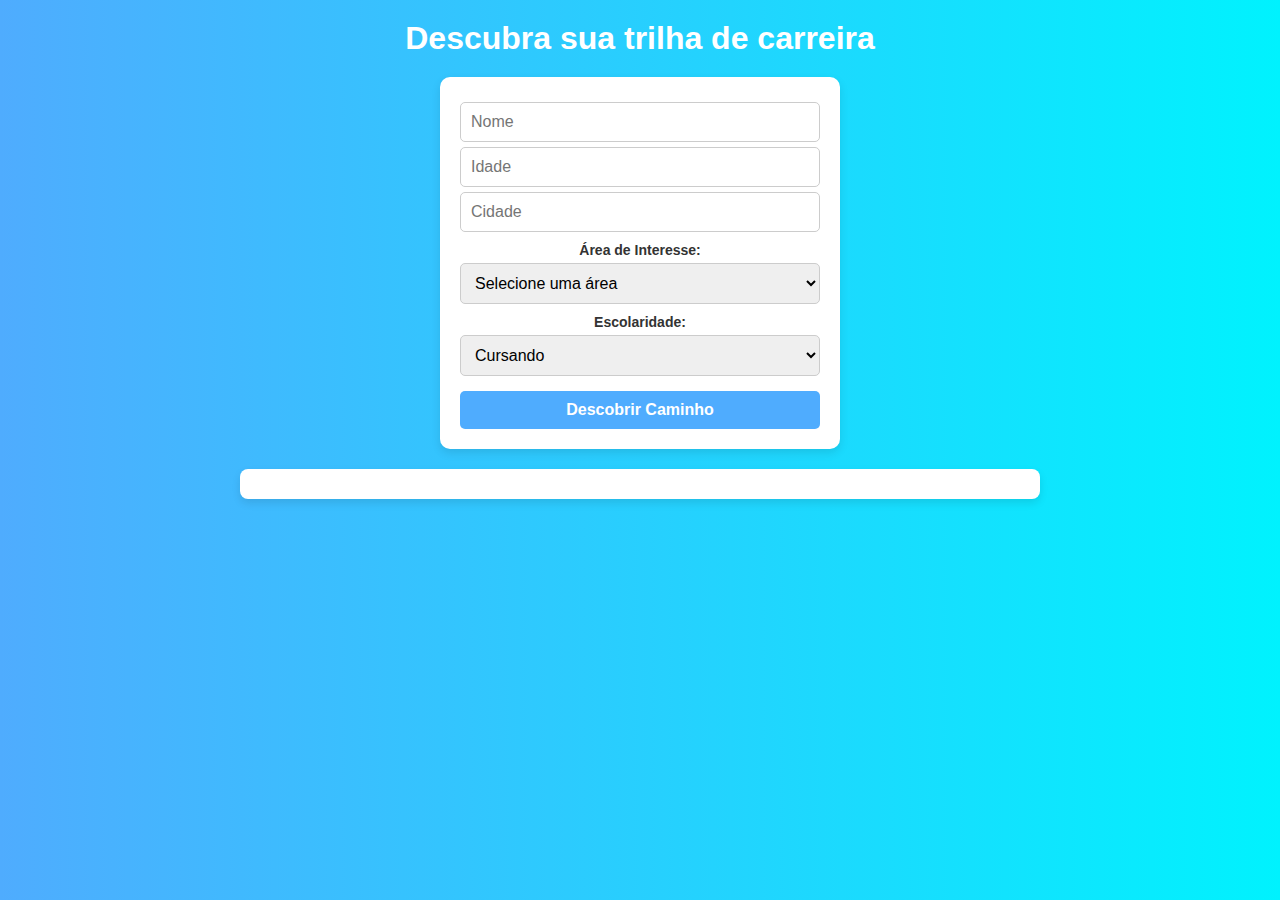
<file: index.html>
<!DOCTYPE html>
<html lang="pt-br">
<head>
    <meta charset="UTF-8">
    <meta name="viewport" content="width=device-width, initial-scale=1.0">
    <link rel="stylesheet" href="style.css">
    <title>Trilha de Carreiras</title>
</head>
<body>
    <h1>Descubra sua trilha de carreira</h1>
    <form id="career-form">
        <input type="text" id="name" placeholder="Nome" required>
        <input type="number" id="age" placeholder="Idade" required>
        <input type="text" id="city" placeholder="Cidade" required>
        
        <!-- Área de interesse -->
        <label for="area">Área de Interesse:</label>
        <select id="area" required>
            <option value="">Selecione uma área</option>
            <option value="tecnologia">Tecnologia</option>
        </select>

        <!-- Campo de seleção de curso, inicialmente oculto -->
        <label for="course" id="course-label" style="display:none;">Escolha um curso:</label>
        <select id="course" style="display:none;" required></select>

        <!-- Escolaridade -->
        <label for="education">Escolaridade:</label>
        <select id="education" required>
            <optgroup label="Ensino Fundamental">
                <option value="fundamental_cursando">Cursando</option>
                <option value="fundamental_incompleto">Incompleto</option>
                <option value="fundamental_completo">Completo</option>
            </optgroup>
            <optgroup label="Ensino Médio">
                <option value="medio_cursando">Cursando</option>
                <option value="medio_incompleto">Incompleto</option>
                <option value="medio_completo">Completo</option>
            </optgroup>
            <optgroup label="Ensino Superior">
                <option value="superior_cursando">Cursando</option>
                <option value="superior_incompleto">Incompleto</option>
                <option value="superior_completo">Completo</option>
            </optgroup>
        </select>

        <button type="submit">Descobrir Caminho</button>
    </form>

    <div id="recommendations"></div>
    <script src="script.js"></script>
</body>
</html>
</file>
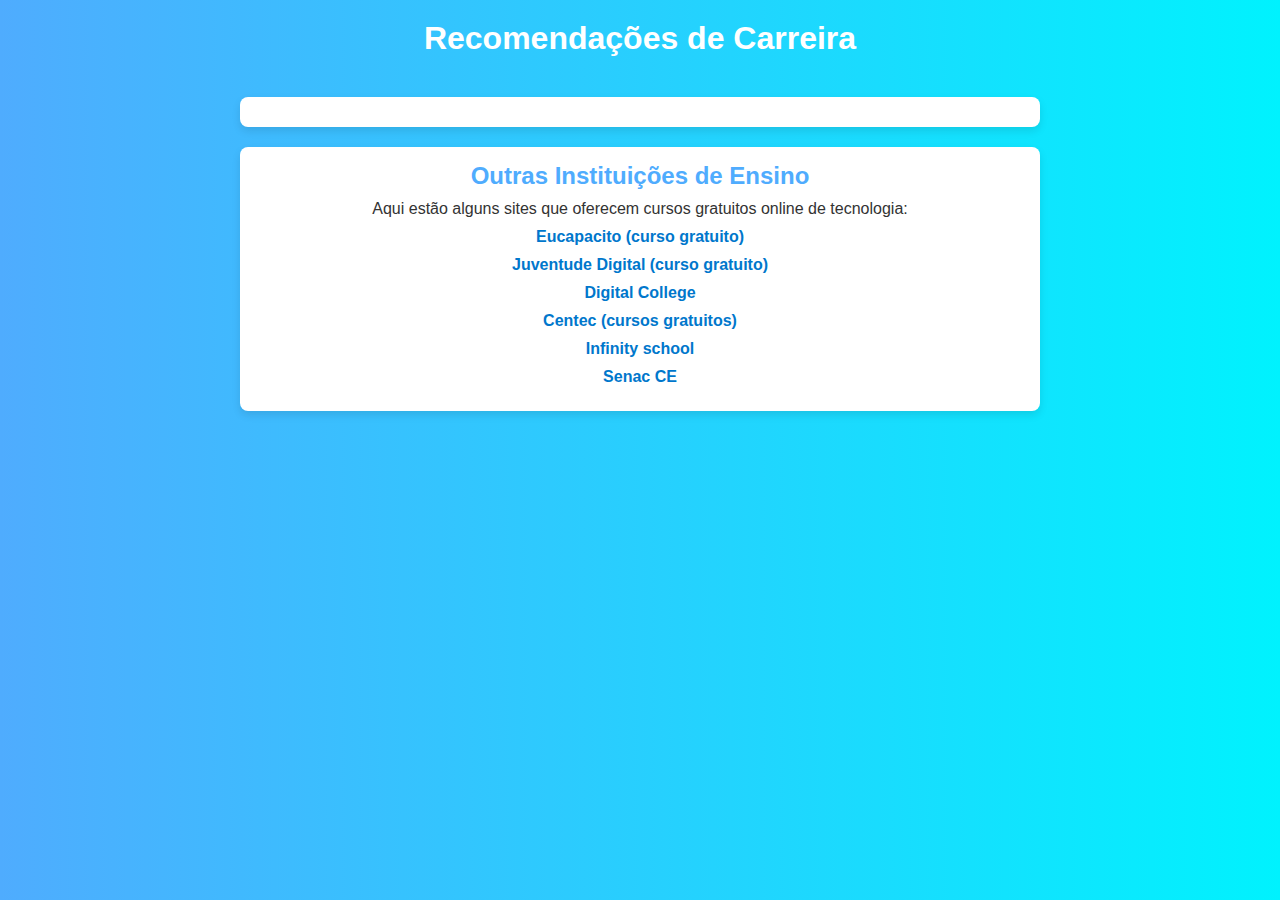
<file: recomendacao.html>
<!DOCTYPE html>
<html lang="pt-BR">

<head>
    <meta charset="UTF-8">
    <meta name="viewport" content="width=device-width, initial-scale=1.0">
    <title>Recomendações de Carreira</title>
    <link rel="stylesheet" href="style.css">
</head>

<body>
    <h1>Recomendações de Carreira</h1>
    <div id="recommendations"></div>

    <div id="additional-links">
        <h2>Outras Instituições de Ensino</h2>
        <p>Aqui estão alguns sites que oferecem cursos gratuitos online de tecnologia:</p>
        <ul>
            <li><a href="https://www.eucapacito.com.br/" target="_blank">Eucapacito (curso gratuito)</a></li>
            <li><a href="https://jd.fortaleza.ce.gov.br/cursos/" target="_blank">Juventude Digital (curso gratuito)</a></li>
            <li><a href="https://digitalcollege.com.br/" target="_blank">Digital College</a></li>
            <li><a href="https://www.centec.org.br/cursos/" target="_blank">Centec (cursos gratuitos)</a></li>
            <li><a href="https://infinityschool.com.br/" target="_blank">Infinity school</a></li>
            <li><a href="https://cursos.ce.senac.br/cursos/" target="_blank">Senac CE</a></li>
        </ul>
    </div>

    <script>
        document.addEventListener("DOMContentLoaded", function () {
            const userData = JSON.parse(localStorage.getItem("userData"));
            const course = userData.course; 

            const recommendations = {
                desenvolvimento_web: [
                    {
                        passo: 1,
                        nome: "Informática Básica",
                        carga_horaria: "66h",
                        instituicao: "Senac Centro | Fortaleza",
                        contato: "(85) 3270-5400",
                        site: "https://cursos.ce.senac.br/produto/informatica-basica-centro-noite-2025-07-225/",
                        imagem: "images/1.jpg"
                    },
                    {
                        passo: 2,
                        nome: "Desenvolvedor Web - Curso de Qualificação Profissional",
                        carga_horaria: "240h",
                        instituicao: "Senac Centro | Fortaleza",
                        contato: "(85) 3270-5400",
                        site: "https://cursos.ce.senac.br/produto/programador-web-2025-07-70/",
                        imagem: "images/2.jpg"
                    },
                    {
                        passo: 3,
                        nome: "Técnico em Desenvolvimento de Sistemas",
                        carga_horaria: "1200h",
                        instituicao: "Senac Centro | Fortaleza",
                        contato: "(85) 3270-5400",
                        site: "https://cursos.ce.senac.br/produto/tecnico-em-desenvolvimento-de-sistemas/",
                        imagem: "images/3.jpg"
                    },
                    {
                        passo: 4,
                        nome: "Graduação em Análise e Desenvolvimento de Sistemas (ADS)",
                        periodo: "5 semestres - 2 anos e meio",
                        instituicao: "Senac Centro | Fortaleza",
                        contato: "(85) 9984-0161",
                        site: "https://www.faculdadesenacce.com.br/product/analise-e-desenvolvimento-de-sistemas/",
                        imagem: "images/4.jpg"
                    },
                    {
                        passo: 5,
                        nome: "Pós-Graduação em Desenvolvimento de Sistemas",
                        carga_horaria: "360 horas (12 meses)",
                        instituicao: "EAD - Senac",
                        contato: "(11) 4090-1030",
                        site: "https://www.ead.senac.br/pos-graduacao/desenvolvimento-web/",
                        imagem: "images/7.png"
                    }
                ],
                cibersegurança: [
                    {
                        passo: 1,
                        nome: "Curso Básico de Informática",
                        carga_horaria: "66h",
                        instituicao: "Senac Centro | Fortaleza",
                        contato: "(85) 3270-5400",
                        site: "https://cursos.ce.senac.br/produto/informatica-basica-centro-noite-2025-07-225/",
                        imagem: "images/1.jpg"
                    },
                    {
                        passo: 2,
                        nome: "JAVA E ORIENTAÇÃO A OBJETOS",
                        carga_horaria: "40h",
                        instituicao: "SENAI Centro",
                        contato: "(85) 4009-6300",
                        site: "https://www.senai-ce.org.br/java-e-orientacao-a-objetos-32637",
                        imagem: "images/2.jpg"
                    },
                    {
                        passo: 3,
                        nome: "TÉCNICO EM REDES DE COMPUTADORES - SEMIPRESENCIAL",
                        carga_horaria: "1200h",
                        instituicao: "SENAI Centro",
                        contato: "(85) 4009-6300",
                        site: "https://www.senai-ce.org.br/tecnico-em-redes-de-computadores-semipresencial-32932",
                        imagem: "images/3.jpg"
                    },
                    {
                        passo: 4,
                        nome: "Tecnologia em Segurança da Informação",
                        carga_horaria: "2000h",
                        instituicao: "Senac CE",
                        contato: "(85) 9984-0161",
                        site: "https://www.faculdadesenacce.com.br/product/seguranca-da-informacao/",
                        imagem: "images/4.jpg"
                    },
                    {
                        passo: 5,
                        nome: "Pós-Graduação em Segurança da Informação",
                        carga_horaria: "12 meses",
                        instituicao: "Estácio",
                        contato: "(21) 98390-8414",
                        site: "https://estacio.br/cursos/pos-graduacao/seguranca-da-informacao",
                        imagem: "images/informatica.jpg"
                    }
                ],
                ciência_de_dados: [
                    {
                        passo: 1,
                        nome: "Excel Avançado",
                        carga_horaria: "30h",
                        instituicao: "SENAI Centro",
                        contato: "(85) 4009-6300",
                        site: "https://www.senai-ce.org.br/excel-avancado-32977",
                        imagem: "images/1.jpg"
                    },
                    {
                        passo: 2,
                        nome: "Banco de Dados",
                        carga_horaria: "60h",
                        instituicao: "SENAI Centro",
                        contato: "(85) 4009-6300",
                        site: "https://www.senai-ce.org.br/banco-de-dados-33370",
                        imagem: "images/2.jpg"
                    },
                    {
                        passo: 3,
                        nome: "Power BI",
                        carga_horaria: "40h",
                        instituicao: "SENAI Parangaba",
                        contato: "(85) 4009-6300",
                        site: "https://www.senai-ce.org.br/microsoft-power-bi-32659",
                        imagem: "images/3.jpg"
                    },
                    {
                        passo: 4,
                        nome: "Ciência da Computação",
                        carga_horaria: "4 anos",
                        instituicao: "Unifor",
                        contato: "(85) 3477-3170",
                        site: "https://unifor.br/web/graduacao/ciencia-da-computacao",
                        imagem: "images/informatica.jpg"
                    },
                ],

                inteligência_artificial: [
                    {
                        passo: 1,
                        nome: "EFICIÊNCIA PROFISSIONAL COM IA",
                        carga_horaria: "80h",
                        instituicao: "Senai centro",
                        contato: "(85) 4009-6300",
                        site: "https://www.senai-ce.org.br/eficiencia-profissional-com-ia-33418",
                        imagem: "images/7.png"
                    },
                    {
                        passo: 2,
                        nome: "IA FOR BUSINESS - INTELIGÊNCIA ARTIFICIAL APLICADA À GESTÃO",
                        carga_horaria: "36h",
                        instituicao: "Senac ce",
                        contato: "(85) 3270-5400",
                        site: "https://cursos.ce.senac.br/produto/ia-for-business-inteligencia-artificial-aplicada-a-gestao-2025-07-92/",
                        imagem: "images/2.jpg"
                    },
                    {
                        passo: 3,
                        nome: "Tecnologia em Inteligência Artificial",
                        carga_horaria: "2000h",
                        instituicao: "Senac",
                        contato: "(85) 3270-5400",
                        site: "https://www.faculdadesenacce.com.br/product/tecnologia-em-inteligencia-artificial/",
                        imagem: "images/3.jpg"
                    },
                ],

                desenvolvimento_de_software: [
                    {
                        passo: 1,
                        nome: "PROGRAMADOR DE SISTEMA",
                        carga_horaria: "200h",
                        instituicao: "Senac CE",
                        contato: "(85) 3270 5400",
                        site: "https://cursos.ce.senac.br/produto/programador-de-sistema/",
                        imagem: "images/7.png"
                    },
                    {
                        passo: 2,
                        nome: "PROGRAMADOR BACK END",
                        carga_horaria: "450h",
                        instituicao: "Senai centro",
                        contato: "(85) 4009-6300",
                        site: "https://www.senai-ce.org.br/programador-back-end-33371",
                        imagem: "images/6.jpg"
                    },
                    {
                        passo: 3,
                        nome: "Técnico em Desenvolvimento de Sistemas",
                        carga_horaria: "1200h",
                        instituicao: "Senac Centro | Fortaleza",
                        contato: "(85) 3270-5400",
                        site: "https://cursos.ce.senac.br/produto/tecnico-em-desenvolvimento-de-sistemas/",
                        imagem: "images/3.jpg"
                    },
                    {
                        passo: 4,
                        nome: "Engenharia de Software",
                        carga_horaria: "8 semestres",
                        instituicao: "EAD - UniFanor",
                        contato: "(21) 98390-3253",
                        site: "https://www.wyden.com.br/graduacao/engenharia-de-software",
                        imagem: "images/8.jpg"
                    }
                ]
            };

            const recommendationsDiv = document.getElementById("recommendations");

            // Verifica se o curso selecionado existe nas recomendações
            if (recommendations[course]) {
                recommendations[course].forEach(rec => {
                    const recElement = document.createElement("div");
                    recElement.classList.add("recommendation-card");
                    recElement.innerHTML = `
                        <img src="${rec.imagem}" alt="${rec.nome}">
                        <div class="recommendation-info">
                            <h2>Passo ${rec.passo}: ${rec.nome}</h2>
                            <p><strong>Carga Horária:</strong> ${rec.carga_horaria || rec.periodo}</p>
                            <p><strong>Instituição:</strong> ${rec.instituicao}</p>
                            <p><strong>Contato:</strong> ${rec.contato}</p>
                            <p><strong>Site:</strong> <a href="${rec.site}" target="_blank">Acesse aqui</a></p>
                        </div>
                    `;
                    recommendationsDiv.appendChild(recElement);
                });
            } else {
                recommendationsDiv.innerHTML = "<p>Nenhuma recomendação encontrada para o curso selecionado.</p>";
            }
        });
    </script>
</body>

</html>
</file>
<file: style.css>
/* Arquivo de estilos */
* {
    margin: 0;
    padding: 0;
    box-sizing: border-box;
    font-family: 'Poppins', sans-serif;
}

body {
    background: linear-gradient(to right, #4facfe, #00f2fe);
    color: #333;
    display: flex;
    flex-direction: column;
    align-items: center;
    justify-content: flex-start;
    min-height: 100vh;
    padding: 20px;
}

/* Estilo do cabeçalho */
h1 {
    margin-bottom: 20px;
    font-size: 2rem;
    color: #fff;
    text-align: center;
}

/* Estilização do formulário */
form {
    background: #fff;
    padding: 20px;
    border-radius: 10px;
    box-shadow: 0px 4px 10px rgba(0, 0, 0, 0.1);
    max-width: 400px;
    width: 100%;
    text-align: center;
}

label {
    font-size: 14px;
    font-weight: bold;
    display: block;
    margin-top: 10px;
    color: #333;
}

input, select {
    width: 100%;
    padding: 10px;
    margin-top: 5px;
    border: 1px solid #ccc;
    border-radius: 5px;
    font-size: 16px;
    transition: 0.3s ease-in-out;
}

input:focus, select:focus {
    border-color: #4facfe;
    outline: none;
}

/* Botão de envio */
button, .toggle-button {
    width: 100%;
    padding: 10px;
    margin-top: 15px;
    background: #4facfe;
    border: none;
    color: white;
    font-size: 16px;
    font-weight: bold;
    border-radius: 5px;
    cursor: pointer;
    transition: 0.3s;
}

button:hover, .toggle-button:hover {
    background: #0077cc;
}

/* Estilização da seção de recomendações */
#recommendations {
    margin-top: 20px;
    background: #fff;
    padding: 15px;
    border-radius: 8px;
    box-shadow: 0px 4px 8px rgba(0, 0, 0, 0.1);
    text-align: center;
    max-width: 800px;
    width: 100%;
}

#recommendations h2 {
    color: #4facfe;
}

#recommendations p {
    font-size: 16px;
    color: #333;
}

/* Estilização dos Cards de Recomendação */
.recommendation-card {
    display: flex;
    align-items: center;
    background: #fff;
    padding: 15px;
    border-radius: 8px;
    box-shadow: 0px 4px 8px rgba(0, 0, 0, 0.1);
    margin: 10px 0;
    max-width: 800px;
    width: 100%;
}

.recommendation-card img {
    width: 120px;
    height: 120px;
    border-radius: 8px;
    margin-right: 15px;
    object-fit: cover;
}

.recommendation-info {
    flex: 1;
}

.recommendation-info h2 {
    color: #4facfe;
    font-size: 1.2rem;
}

.recommendation-info p {
    font-size: 14px;
    color: #333;
    margin: 5px 0;
}

.recommendation-info a {
    color: #0077cc;
    text-decoration: none;
    font-weight: bold;
}

.recommendation-info a:hover {
    text-decoration: underline;
}

/* Estilização da seção de links adicionais */
#additional-links {
    margin-top: 20px;
    background: #fff;
    padding: 15px;
    border-radius: 8px;
    box-shadow: 0px 4px 8px rgba(0, 0, 0, 0.1);
    text-align: center;
    max-width: 800px;
    width: 100%;
}

#additional-links h2 {
    color: #4facfe;
    font-size: 1.5rem;
    margin-bottom: 10px;
}

#additional-links ul {
    list-style-type: none;
    padding: 0;
}

#additional-links ul li {
    margin: 10px 0;
}

#additional-links ul li a {
    color: #0077cc;
    text-decoration: none;
    font-weight: bold;
}

#additional-links ul li a:hover {
    text-decoration: underline;
}

/* Responsividade */
@media (max-width: 480px) {
    form, #recommendations, #additional-links {
        max-width: 90%;
    }

    h1 {
        font-size: 1.5rem;
    }

    .recommendation-card {
        flex-direction: column;
        align-items: center;
        text-align: center;
    }

    .recommendation-card img {
        margin-bottom: 10px;
    }
}
</file>
